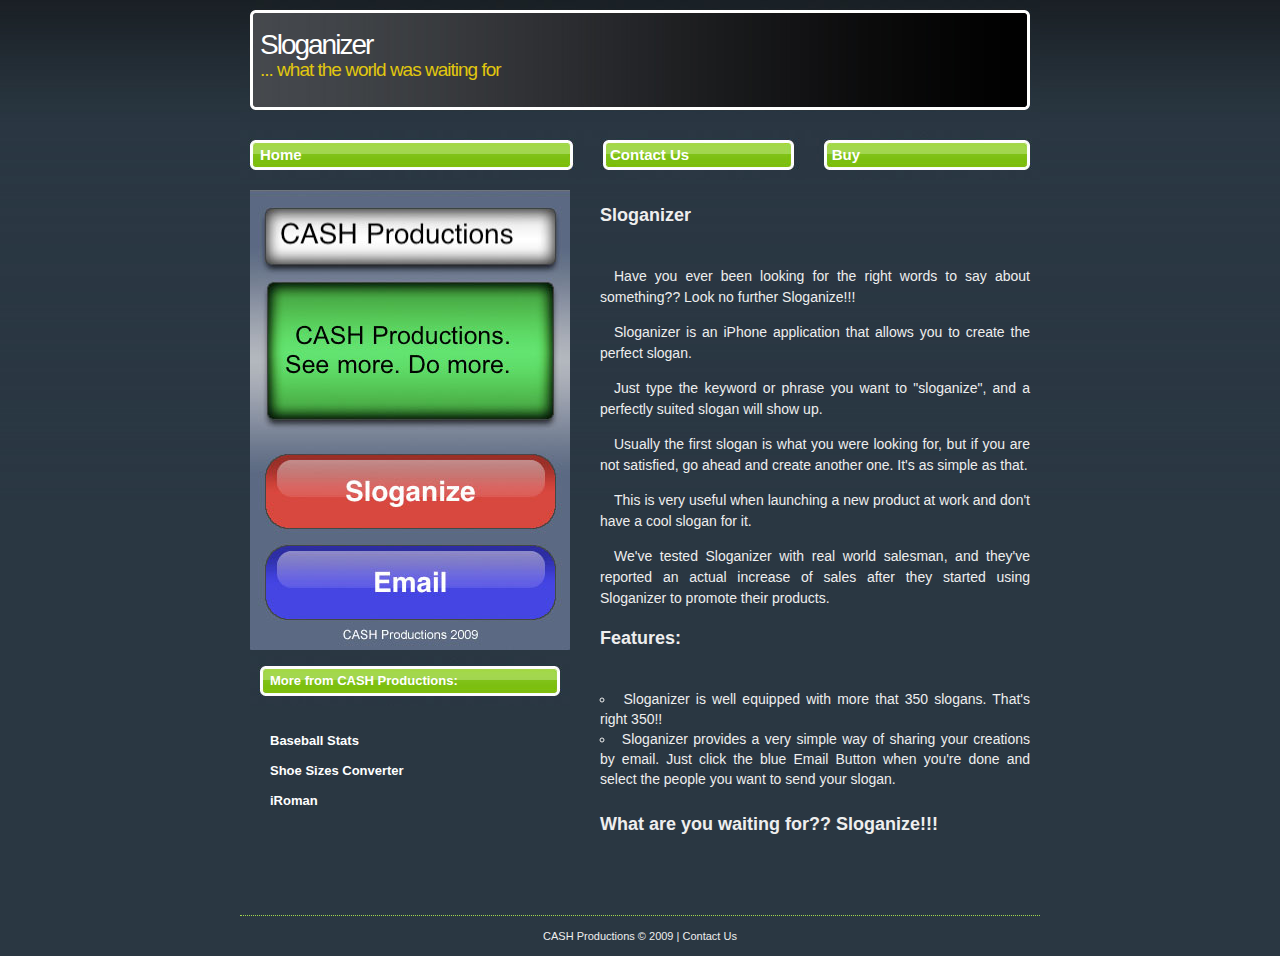
<file: index.html>
<!DOCTYPE html PUBLIC "-//W3C//DTD XHTML 1.0 Strict//EN" "http://www.w3.org/TR/xhtml1/DTD/xhtml1-strict.dtd">
<html xmlns="http://www.w3.org/1999/xhtml"><!-- InstanceBegin template="/Templates/mainTemplate.dwt" codeOutsideHTMLIsLocked="false" -->
<head>
<!-- InstanceBeginEditable name="doctitle" -->
<title>Sloganizer - Home</title>
<!-- InstanceEndEditable -->
<meta http-equiv="Content-Language" content="English" />
<meta http-equiv="Content-Type" content="text/html; charset=UTF-8" />
<link rel="stylesheet" type="text/css" href="style.css" media="screen" />
<!-- InstanceBeginEditable name="head" --><!-- InstanceEndEditable -->
</head>
<body>

<div id="wrap">

<div id="header">
<h1><a href="#">Sloganizer</a></h1>
<h2>... what the world was waiting for</h2>
</div>


<div id="contentbar"> 

<div class="contentbarleft"><a href="index.html">Home</a></div>

<div class="contentbarright"> 

<div class="floatRight buyBtn"><a href="http://itunes.apple.com/WebObjects/MZStore.woa/wa/viewSoftware?id=306209791&mt=8">Buy</a></div>

<a href="contactus.html">Contact Us</a></div>

</div>

<div id="content">

<div class="right"> 

<!-- editable stuff right here -->
<!-- InstanceBeginEditable name="pageContent" -->

<h2>Sloganizer</h2>

<p>
Have you ever been looking for the right words to say about something?? Look no further Sloganize!!!
</p>

<p>
    Sloganizer is an iPhone application that allows you to create the perfect slogan. 
</p>
<p>
    Just type the keyword or phrase you want to "sloganize", and a perfectly suited slogan will show up. 
</p>
<p>
    Usually the first slogan is what you were looking for, but if you are not satisfied, go ahead and create another one. It's as simple as that. 
</p>

<p>
    This is very useful when launching a new product at work and don't have a cool slogan for it. 
</p>
<p>
    We've tested Sloganizer with real world salesman, and they've reported an actual increase of sales after they started using Sloganizer to promote their products.
</p>

<h2>
Features:
</h2>  
  <ul id="features">
  <li>
   Sloganizer is well equipped with more that 350 slogans. That's right 350!!
</li>
<li>
   Sloganizer provides a very simple way of sharing your creations by email. Just click the blue Email Button when you're done and select the people you want to send your slogan.
</li>
</ul>



<br/>
<h2>
    What are you waiting for?? Sloganize!!!   
</h2>

<!--
<script type="text/javascript">
document.write("http://www.sloganizer.net/en/outbound.php?slogan=Sloganizer");
</script>
-->

<!-- InstanceEndEditable --></div>

<div class="left"> 

  <a href="#"><img src ="images/mainScreenshot0.jpg" alt="Sloganizer Screenshot"></a>

<div id = "leftLink">  <h2><a href="http://www.cash-productions.com">More from CASH Productions</a>:</h2> </div>
<ul>
<li class="leftList"><h2> <a href="http://stats.cash-productions.com">Baseball Stats</a></h2></li> 
<li class="leftList"><h2> <a href="http://shoes.cash-productions.com">Shoe Sizes Converter</a></h2></li>
<li class="leftList"><h2> <a href="http://iroman.cash-productions.com">iRoman</a></h2></li>  
</ul>



</div>


<div style="clear: both;">	 </div>

</div>

<div id="footer">
  <a href="http://www.cash-productions.com">CASH Productions &copy; 2009</a> | <a href="contactus.html">Contact Us</a></div>

</div>

<script type="text/javascript">
var gaJsHost = (("https:" == document.location.protocol) ? "https://ssl." : "http://www.");
document.write(unescape("%3Cscript src='" + gaJsHost + "google-analytics.com/ga.js' type='text/javascript'%3E%3C/script%3E"));
</script>
<script type="text/javascript">
try {
var pageTracker = _gat._getTracker("UA-7140524-4");
pageTracker._trackPageview();
} catch(err) {}</script>
</body>
<!-- InstanceEnd --></html>
</file>
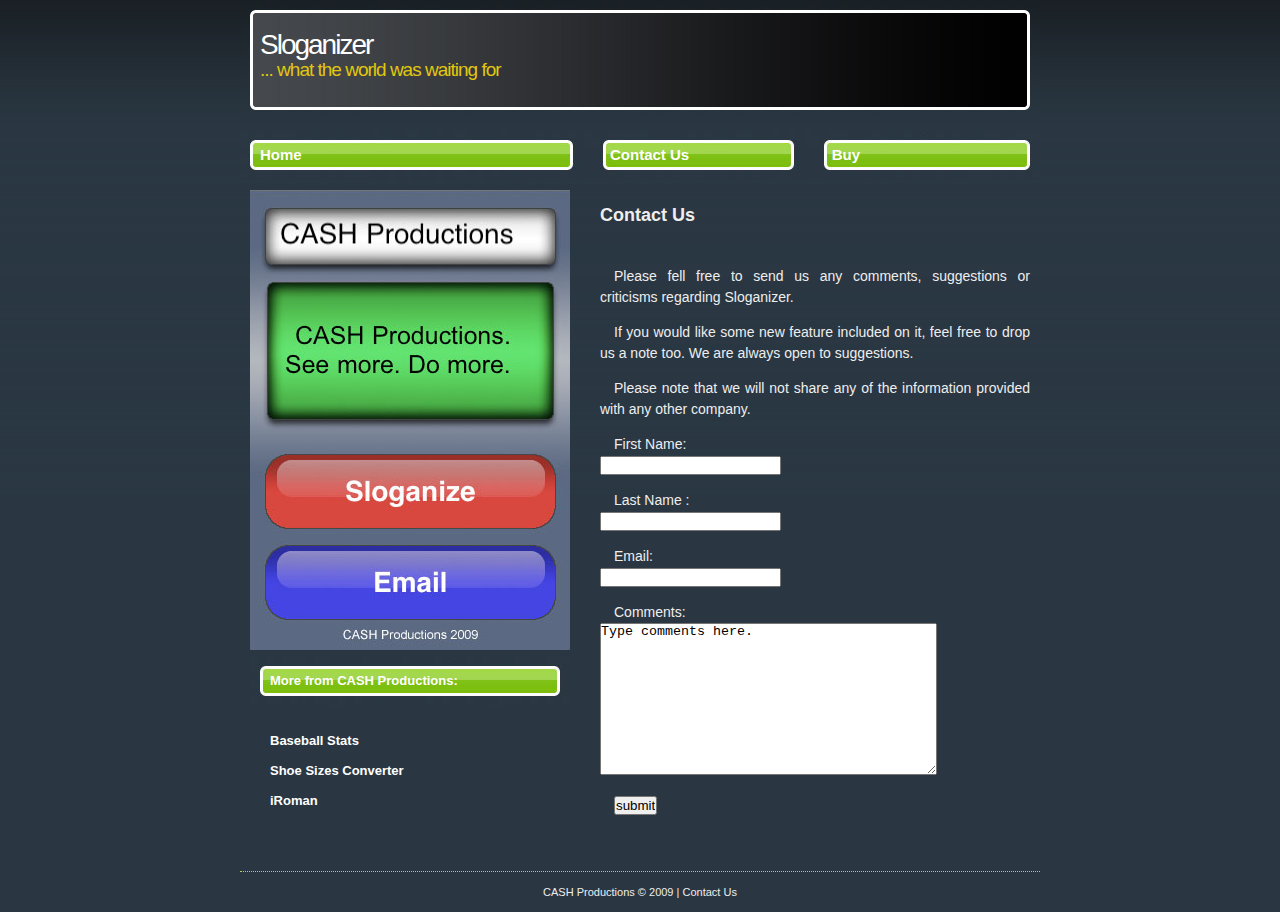
<file: contactus.html>
<!DOCTYPE html PUBLIC "-//W3C//DTD XHTML 1.0 Strict//EN" "http://www.w3.org/TR/xhtml1/DTD/xhtml1-strict.dtd">
<html xmlns="http://www.w3.org/1999/xhtml"><!-- InstanceBegin template="/Templates/mainTemplate.dwt" codeOutsideHTMLIsLocked="false" -->
<head>
<!-- InstanceBeginEditable name="doctitle" -->
<title>Sloganizer - Contact Us</title>
<!-- InstanceEndEditable -->
<meta http-equiv="Content-Language" content="English" />
<meta http-equiv="Content-Type" content="text/html; charset=UTF-8" />
<link rel="stylesheet" type="text/css" href="style.css" media="screen" />
<!-- InstanceBeginEditable name="head" --><!-- InstanceEndEditable -->
</head>
<body>

<div id="wrap">

<div id="header">
<h1><a href="#">Sloganizer</a></h1>
<h2>... what the world was waiting for</h2>
</div>


<div id="contentbar"> 

<div class="contentbarleft"><a href="index.html">Home</a></div>

<div class="contentbarright"> 

<div class="floatRight buyBtn"><a href="http://itunes.apple.com/WebObjects/MZStore.woa/wa/viewSoftware?id=306209791&mt=8">Buy</a></div>

<a href="contactus.html">Contact Us</a></div>

</div>

<div id="content">

<div class="right"> 

<!-- editable stuff right here -->
<!-- InstanceBeginEditable name="pageContent" -->

<h2>Contact Us</h2>
<p>
         Please fell free to send us any comments, suggestions or criticisms regarding Sloganizer.
</p>
<p>
    If you would like some new feature included on it, feel free to drop us a note too. We are always open to suggestions.
</p>
<p>
    Please note that we will not share any of the information provided with any other company.
        </p>
        
        <!-- <form action="http://cashproductionsonline.com/_gdForm/webformmailer.asp" method="POST"> -->
        <form action="http://contactus.apphb.com/" method="POST">
			<input type="hidden" name="subject" value="Sloganizer Comment" />
			<input type="hidden" name="redirect" id="redirectUrl" value="./thanks.html" />

			<p>First Name:<br/><input type="text" name="FirstName" /></p>
			<p>Last Name :<br/><input type="text" name="LastName" /></p>
			<p>Email:<br/><input type="html" name="email" /></p>
			<p>Comments:<br/><textarea name="comments" cols="40" rows="10">Type comments here.</textarea></p>
			<p><input type="submit" name="submit" value="submit"/></p>
			<input type="hidden" name="form_order" value="alpha"/> 
			<input type="hidden" name="form_interval" value="default"/> 
			<input type="hidden" name="form_format" value="html"/> 
		</form>
		
		<script type="text/javascript">
			window.onload=function(){
				document.getElementById("redirectUrl").value = "http://" + location.hostname + "/" + document.getElementById("redirectUrl").value;
			}; 
		</script>		
		
		
<!-- InstanceEndEditable --></div>

<div class="left"> 

  <a href="#"><img src ="images/mainScreenshot0.jpg" alt="Sloganizer Screenshot"></a>

<div id = "leftLink">  <h2><a href="http://www.cash-productions.com">More from CASH Productions</a>:</h2> </div>
<ul>
<li class="leftList"><h2> <a href="http://stats.cash-productions.com">Baseball Stats</a></h2></li> 
<li class="leftList"><h2> <a href="http://shoes.cash-productions.com">Shoe Sizes Converter</a></h2></li>
<li class="leftList"><h2> <a href="http://iroman.cash-productions.com">iRoman</a></h2></li>  
</ul>



</div>


<div style="clear: both;">	 </div>

</div>

<div id="footer">
  <a href="http://www.cash-productions.com">CASH Productions &copy; 2009</a> | <a href="contactus.html">Contact Us</a></div>

</div>

<script type="text/javascript">
var gaJsHost = (("https:" == document.location.protocol) ? "https://ssl." : "http://www.");
document.write(unescape("%3Cscript src='" + gaJsHost + "google-analytics.com/ga.js' type='text/javascript'%3E%3C/script%3E"));
</script>
<script type="text/javascript">
try {
var pageTracker = _gat._getTracker("UA-7140524-4");
pageTracker._trackPageview();
} catch(err) {}</script>
</body>
<!-- InstanceEnd --></html>
</file>
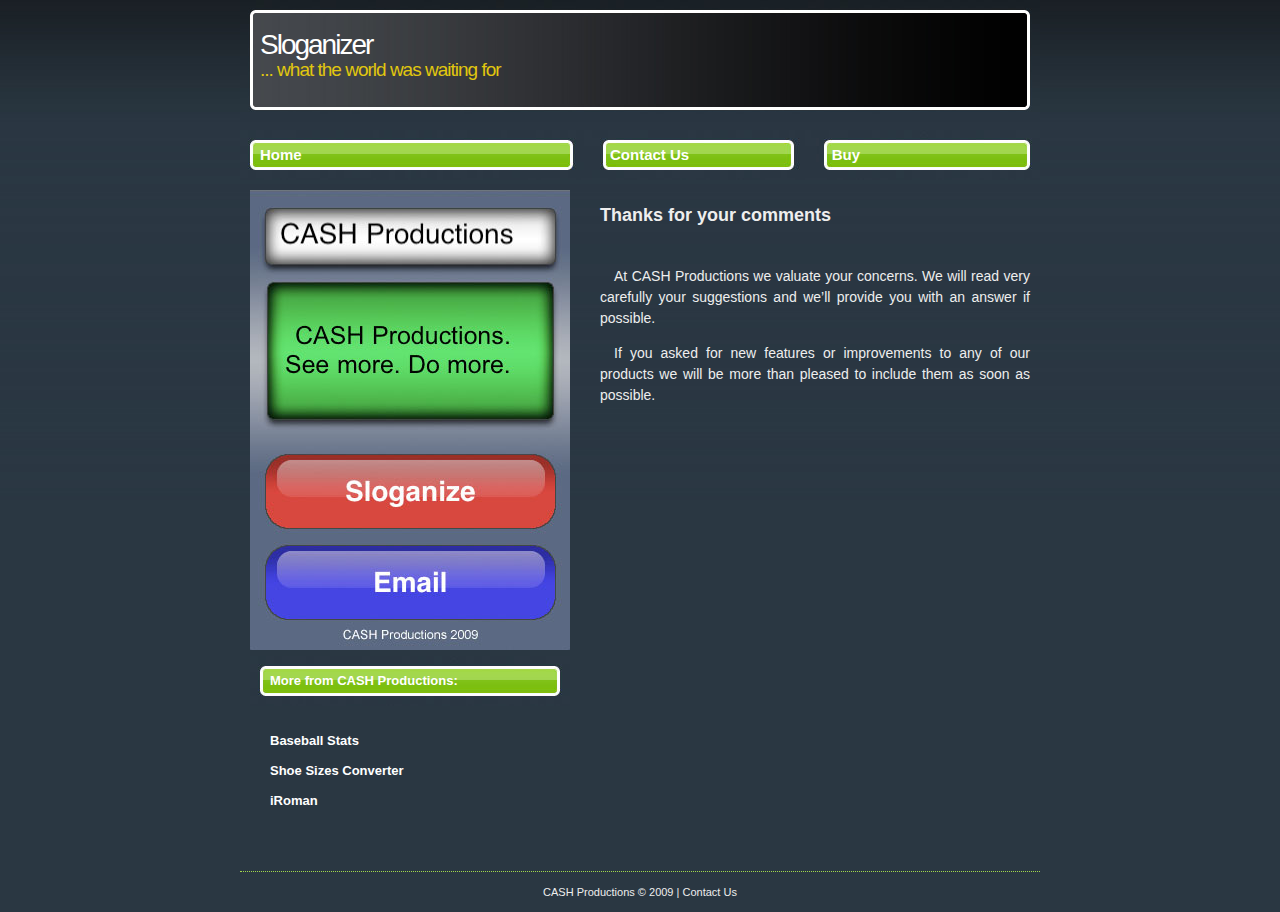
<file: thanks.html>
<!DOCTYPE html PUBLIC "-//W3C//DTD XHTML 1.0 Strict//EN" "http://www.w3.org/TR/xhtml1/DTD/xhtml1-strict.dtd">
<html xmlns="http://www.w3.org/1999/xhtml"><!-- InstanceBegin template="/Templates/mainTemplate.dwt" codeOutsideHTMLIsLocked="false" -->
<head>
<!-- InstanceBeginEditable name="doctitle" -->
<title>Sloganizer - Thanks for your comments</title>
<!-- InstanceEndEditable -->
<meta http-equiv="Content-Language" content="English" />
<meta http-equiv="Content-Type" content="text/html; charset=UTF-8" />
<link rel="stylesheet" type="text/css" href="style.css" media="screen" />
<!-- InstanceBeginEditable name="head" --><!-- InstanceEndEditable -->
</head>
<body>

<div id="wrap">

<div id="header">
<h1><a href="#">Sloganizer</a></h1>
<h2>... what the world was waiting for</h2>
</div>


<div id="contentbar"> 

<div class="contentbarleft"><a href="index.html">Home</a></div>

<div class="contentbarright"> 

<div class="floatRight buyBtn"><a href="http://itunes.apple.com/WebObjects/MZStore.woa/wa/viewSoftware?id=306209791&mt=8">Buy</a></div>

<a href="contactus.html">Contact Us</a></div>
 
</div>

<div id="content">

<div class="right"> 

<!-- editable stuff right here -->
<!-- InstanceBeginEditable name="pageContent" -->
 
<h2>Thanks for your comments</h2>

	<p>
At CASH Productions we valuate your concerns. We will read very carefully your suggestions and we’ll provide you with an answer if possible. 
	</p>

	<p>
If you asked for new features or improvements to any of our products we will be more than pleased to include them as soon as possible.
    </p>
<!-- InstanceEndEditable --></div>

<div class="left"> 

  <a href="#"><img src ="images/mainScreenshot0.jpg" alt="Sloganizer Screenshot"></a>

<div id = "leftLink">  <h2><a href="http://www.cash-productions.com">More from CASH Productions</a>:</h2> </div>
<ul>
<li class="leftList"><h2> <a href="http://stats.cash-productions.com">Baseball Stats</a></h2></li> 
<li class="leftList"><h2> <a href="http://shoes.cash-productions.com">Shoe Sizes Converter</a></h2></li>
<li class="leftList"><h2> <a href="http://iroman.cash-productions.com">iRoman</a></h2></li>  
</ul>



</div>


<div style="clear: both;">	 </div>

</div>

<div id="footer">
  <a href="http://www.cash-productions.com">CASH Productions &copy; 2009</a> | <a href="contactus.html">Contact Us</a></div>

</div>

<script type="text/javascript">
var gaJsHost = (("https:" == document.location.protocol) ? "https://ssl." : "http://www.");
document.write(unescape("%3Cscript src='" + gaJsHost + "google-analytics.com/ga.js' type='text/javascript'%3E%3C/script%3E"));
</script>
<script type="text/javascript">
try {
var pageTracker = _gat._getTracker("UA-7140524-4");
pageTracker._trackPageview();
} catch(err) {}</script>
</body>
<!-- InstanceEnd --></html>
</file>
<file: style.css>
* {
	margin: 0;
	padding: 0;
}

body {
background: #2a3742 url(images/bg.jpg) repeat-x top center;
font-family: Arial, Helvetica, sans-serif;
font-size: 12px;
line-height: 20px;
color: #eee;
}

a {
text-decoration: none;
color: #7CBF0F;
}
a:hover {
text-decoration: underline;
color: #A3D74F;
}

#wrap {
margin: 0 auto;
width: 800px;
}

#header {
height: 120px;
background: #2a3742 url(images/header.jpg) no-repeat;

}
#header h1 { 
font-size: 28px;
letter-spacing: -1px;
padding: 35px 0 0 20px;
color: #fff;
}
#header h1 a { 
color: #fff;
text-decoration: none;
font-weight: 100;
letter-spacing: -2px;
}
#header h1 a:hover {
color: #A3D74F;
}
#header h2 {
font-size: 19px;
color: #e1c70e;
padding: 5px 0 0 20px;
letter-spacing: -1px;
font-weight: 100;
}

#contentbar {
background: #e1f2d0 url(images/contentbar.jpg) no-repeat top;
height: 50px;
line-height: 50px;
margin-top: 10px;
}
.contentbarleft {
	float: left;
	padding-left: 20px;
	font-weight: 600;
	font-size: 15px;
	width: 320px;
}
.contentbarright {
	float: right;
	padding-left: 20px;
	font-weight: 600;
	font-size: 15px;
	text-align: left;
	width: 430px;
}

#content {
padding: 0 10px;
}

.right {
	float: right;
	width: 430px;
	text-align: justify;
	padding-top: 20px;
	font-size: 14px;
}
.right h2 {
	font-size: 18px;
	font-weight: bold;
	height: 30px;
	line-height: 30px;
	margin-bottom: 1em;
	padding-bottom: 1em;
}
.right h2 a {
text-decoration: none;
color: #A3D74F;
}
.right h2 a:hover {
color: #fff;
}

.left {
	float: left;
	width: 320px;
	padding-top: 10px;
}
.left h2 {
	margin: 0;
	padding-left: 0px;
	height: 30px;
	line-height: 30px;
	color: #fff;
	font-size: 13px;
}
.left ul {
padding: 10px 0 15px 20px;
list-style-type: none;
}
.left ul li a {
text-decoration: none;
font-weight: 600;
font-size: 13px;
text-indent:1.5em;
}
.left ul li a:hover {

}

#footer {
text-align: center;
font-size: 11px;
color: #eee;
margin-top: 40px;
border-top: 1px dotted #A2D84C;
padding-top: 10px;
padding-bottom: 10px;
}
#footer a { color: #eee; }
#footer a:hover { color: #aaa; }


.floatRight
{
  float: right;
}

.floatLeft
{
  float: left;
}

.clearFloat
{
  clear: both;
}

.buyBtn
{
	margin-right: 180px;
}

#contentbar, a
{
  color: #FFFFFF;
}

#contentbar, a:visited
{
  color: #FFFFFF;
}

p
{
	text-indent: 1em;
	margin-top: 0.5em;
	margin-right: 0;
	margin-bottom: 1em;
	margin-left: 0;
	line-height: 1.5em;
}

#leftLink
{
	background-image: url(images/leftLink.jpg);
	background-repeat: no-repeat;
	background-position: center top;
	height: 50px;
	width: 320px;
	text-indent: 20px;
	padding-top: 10px;
}

.leftList
{
list-style-type: none;
}

#features, li
{
	list-style-type: circle;
	list-style-position: inside;
}
</file>
